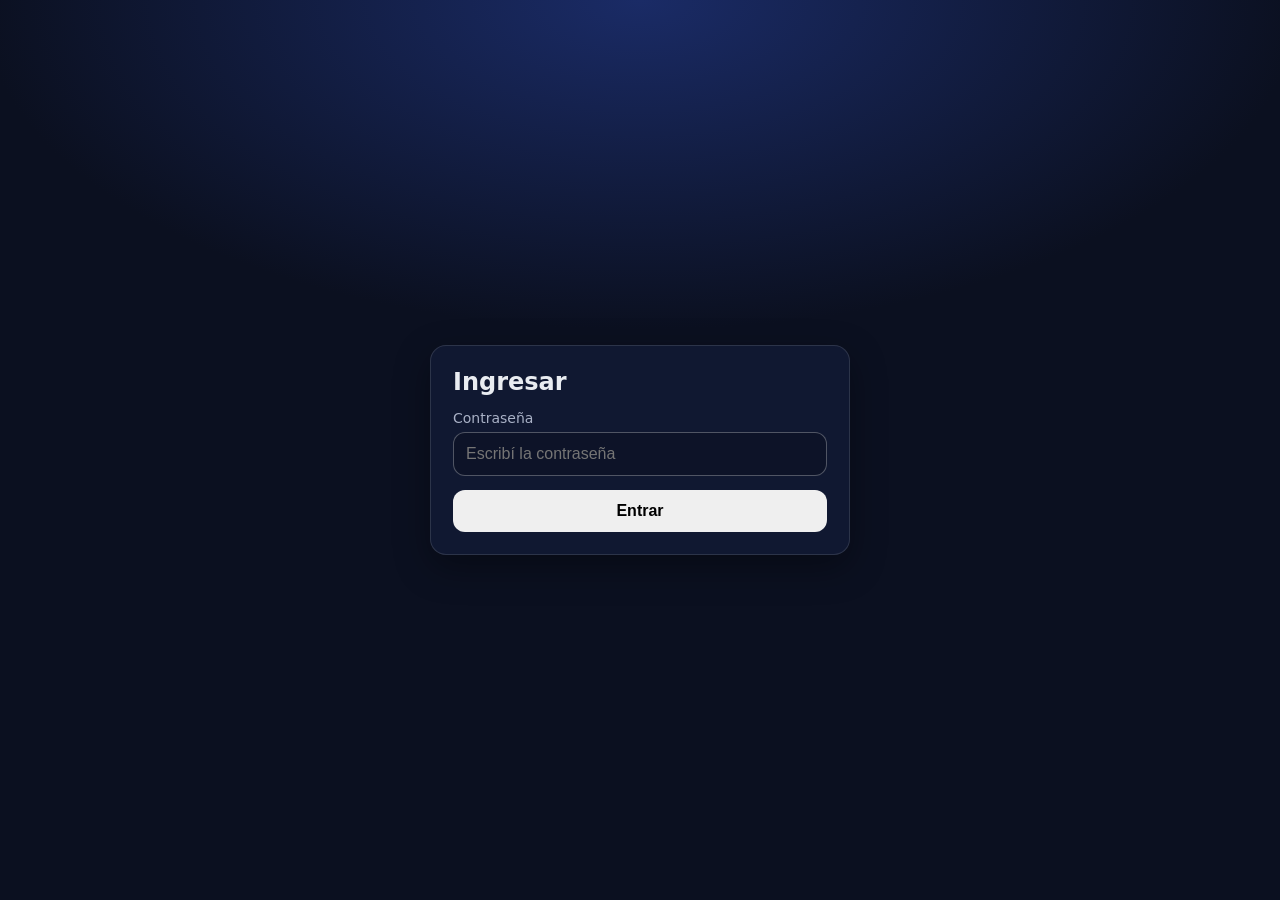
<file: index.html>
<!doctype html>
<html lang="es">
<head>
  <meta charset="utf-8" />
  <meta name="viewport" content="width=device-width,initial-scale=1" />
  <title>Pantalla 1 - Login</title>
  <link rel="stylesheet" href="login.css" />
</head>
<body>
  <main class="center">
    <section class="card" aria-labelledby="title">
      <h1 id="title">Ingresar</h1>

      <div id="errorBanner" class="banner hidden" role="alert" aria-live="assertive">
        Contraseña incorrecta. Intentá de nuevo.
      </div>

      <label class="label" for="password">Contraseña</label>
      <input
        id="password"
        class="input"
        type="password"
        placeholder="Escribí la contraseña"
        autocomplete="current-password"
      />

      <button id="btn" class="btn" type="button">Entrar</button>
    </section>
  </main>

  <script src="login.js"></script>
</body>
</html>
</file>
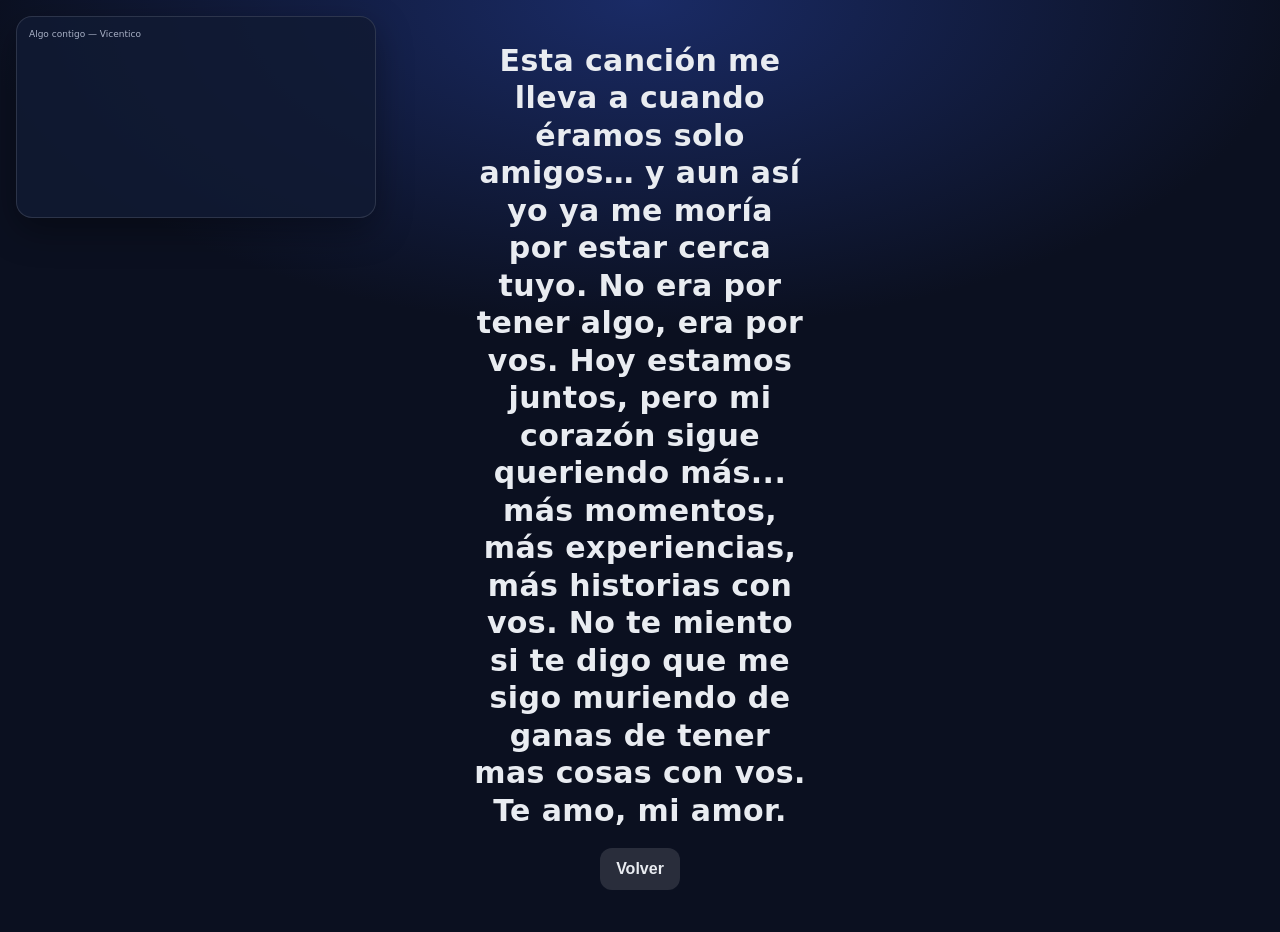
<file: player.html>
<!doctype html>
<html lang="es">
<head>
  <meta charset="utf-8" />
  <meta name="viewport" content="width=device-width,initial-scale=1" />
  <title>Pantalla 2 - Spotify</title>
  <link rel="stylesheet" href="player.css" />
</head>
<body>
  <main class="stage">

    <!-- Arriba izquierda: cartel de la canción -->
    <aside class="spotifyBox" aria-label="Spotify player">
      <p class="spotifyTitle">Algo contigo — Vicentico</p>
      <iframe
        class="spotifyFrame"
        src="https://open.spotify.com/embed/track/4zsDA31stWMtLveU61hejd"
        frameborder="0"
        allow="autoplay; clipboard-write; encrypted-media; fullscreen; picture-in-picture"
        loading="lazy">
      </iframe>
    </aside>

    <!-- Centro: texto grande -->
    <section class="centerArea" aria-label="Texto central">
      <div class="centerText">
        Esta canción me lleva a cuando éramos solo amigos… y aun así yo ya me moría por estar cerca tuyo. No era por tener algo, era por vos.
        Hoy estamos juntos, pero mi corazón sigue queriendo más... más momentos, más experiencias, más historias con vos.
        No te miento si te digo que me sigo muriendo de ganas de tener mas cosas con vos.
        Te amo, mi amor.
      </div>

      <button id="back" class="btn secondary" type="button">Volver</button>
    </section>

  </main>

  <script src="player.js"></script>
</body>
</html>
</file>
<file: login.css>
:root{
  --bg:#0b1020;
  --card:#111a33;
  --text:#e9ecf1;
  --muted:#a9b1c6;
  --danger-bg:rgba(255,77,77,.12);
  --border:rgba(255,255,255,.12);
}

*{ box-sizing:border-box; }
body{
  margin:0;
  font-family:system-ui,-apple-system,Segoe UI,Roboto,Arial,sans-serif;
  background: radial-gradient(1200px 600px at 50% 0%, #1a2b66 0%, var(--bg) 55%);
  color:var(--text);
  min-height:100vh;
}

.center{
  min-height:100vh;
  display:grid;
  place-items:center;
  padding:24px;
}

.card{
  width:min(420px, 92vw);
  background:rgba(17,26,51,.9);
  border:1px solid var(--border);
  border-radius:16px;
  padding:22px;
  box-shadow:0 12px 35px rgba(0,0,0,.35);
}

h1{ margin:0 0 14px; font-size:clamp(20px, 4vw, 24px); }

.label{
  display:block;
  margin:10px 0 6px;
  color:var(--muted);
  font-size:14px;
}

.input{
  width:100%;
  padding:12px;
  border-radius:12px;
  border:1px solid var(--border);
  background:rgba(0,0,0,.18);
  color:var(--text);
  outline:none;
  font-size:16px; /* mejor en móvil */
}

.input:focus{ border-color:rgba(255,255,255,.28); }

.btn{
  margin-top:14px;
  width:100%;
  padding:12px;
  border:0;
  border-radius:12px;
  cursor:pointer;
  font-weight:600;
  font-size:16px;
}

.banner{
  border:1px solid rgba(255,77,77,.35);
  background:var(--danger-bg);
  padding:10px 12px;
  border-radius:12px;
  margin-bottom:12px;
}

.hidden{ display:none; }
</file>
<file: player.css>
:root{
  --bg:#0b1020;
  --text:#e9ecf1;
  --muted:#a9b1c6;
  --border:rgba(255,255,255,.12);
}

*{ box-sizing:border-box; }
body{
  margin:0;
  font-family:system-ui,-apple-system,Segoe UI,Roboto,Arial,sans-serif;
  background: radial-gradient(1200px 600px at 50% 0%, #1a2b66 0%, var(--bg) 55%);
  color:var(--text);
  min-height:100vh;
}

/* Contenedor principal */
.stage{
  position:relative;
  min-height:100vh;
  padding:16px;
}

/* Caja del spotify: arriba izquierda en compu */
.spotifyBox{
  position:absolute;
  top:16px;
  left:16px;
  width: min(360px, 92vw);
  background: rgba(17,26,51,.85);
  border:1px solid var(--border);
  border-radius:16px;
  padding:12px;
  box-shadow:0 12px 35px rgba(0,0,0,.35);
}

.spotifyTitle{
  margin:0 0 10px 0;
  font-size:9px;
  color:var(--muted);
}

/* El iframe responsive */
.spotifyFrame{
  width:100%;
  height:152px;
  border-radius:12px;
}

/* Área central: centrado perfecto */
.centerArea{
  min-height:100vh;
  display:grid;
  place-items:center;
  gap:16px;
  padding: 24px;
}

/* Texto grande centrado (escala según pantalla) */
.centerText{
  text-align:center;
  font-weight:800;
  letter-spacing:0.4px;
  line-height:1.25;
  font-size: 30px;
  max-width: 16ch;
}

/* Botones */
.btn{
  padding:12px 16px;
  border:0;
  border-radius:12px;
  cursor:pointer;
  font-weight:700;
  font-size:16px;
}

.secondary{
  background: rgba(255,255,255,.12);
  color: var(--text);
}

/* 📱 En celular: el Spotify pasa arriba pero “en flujo” (no tapa el texto) */
@media (max-width: 700px){
  .spotifyBox{
    position:static;      /* deja de ser absoluto */
    width:100%;
    max-width: 520px;
    margin: 0 auto 18px;  /* arriba del texto */
  }

  .centerArea{
    min-height: auto;
    padding-top: 0;
    padding-bottom: 28px;
  }

  .stage{
    display:flex;
    flex-direction:column;
    align-items:center;
    gap: 6px;
  }

  .centerText{
    max-width: 22ch;
  }
}
</file>
